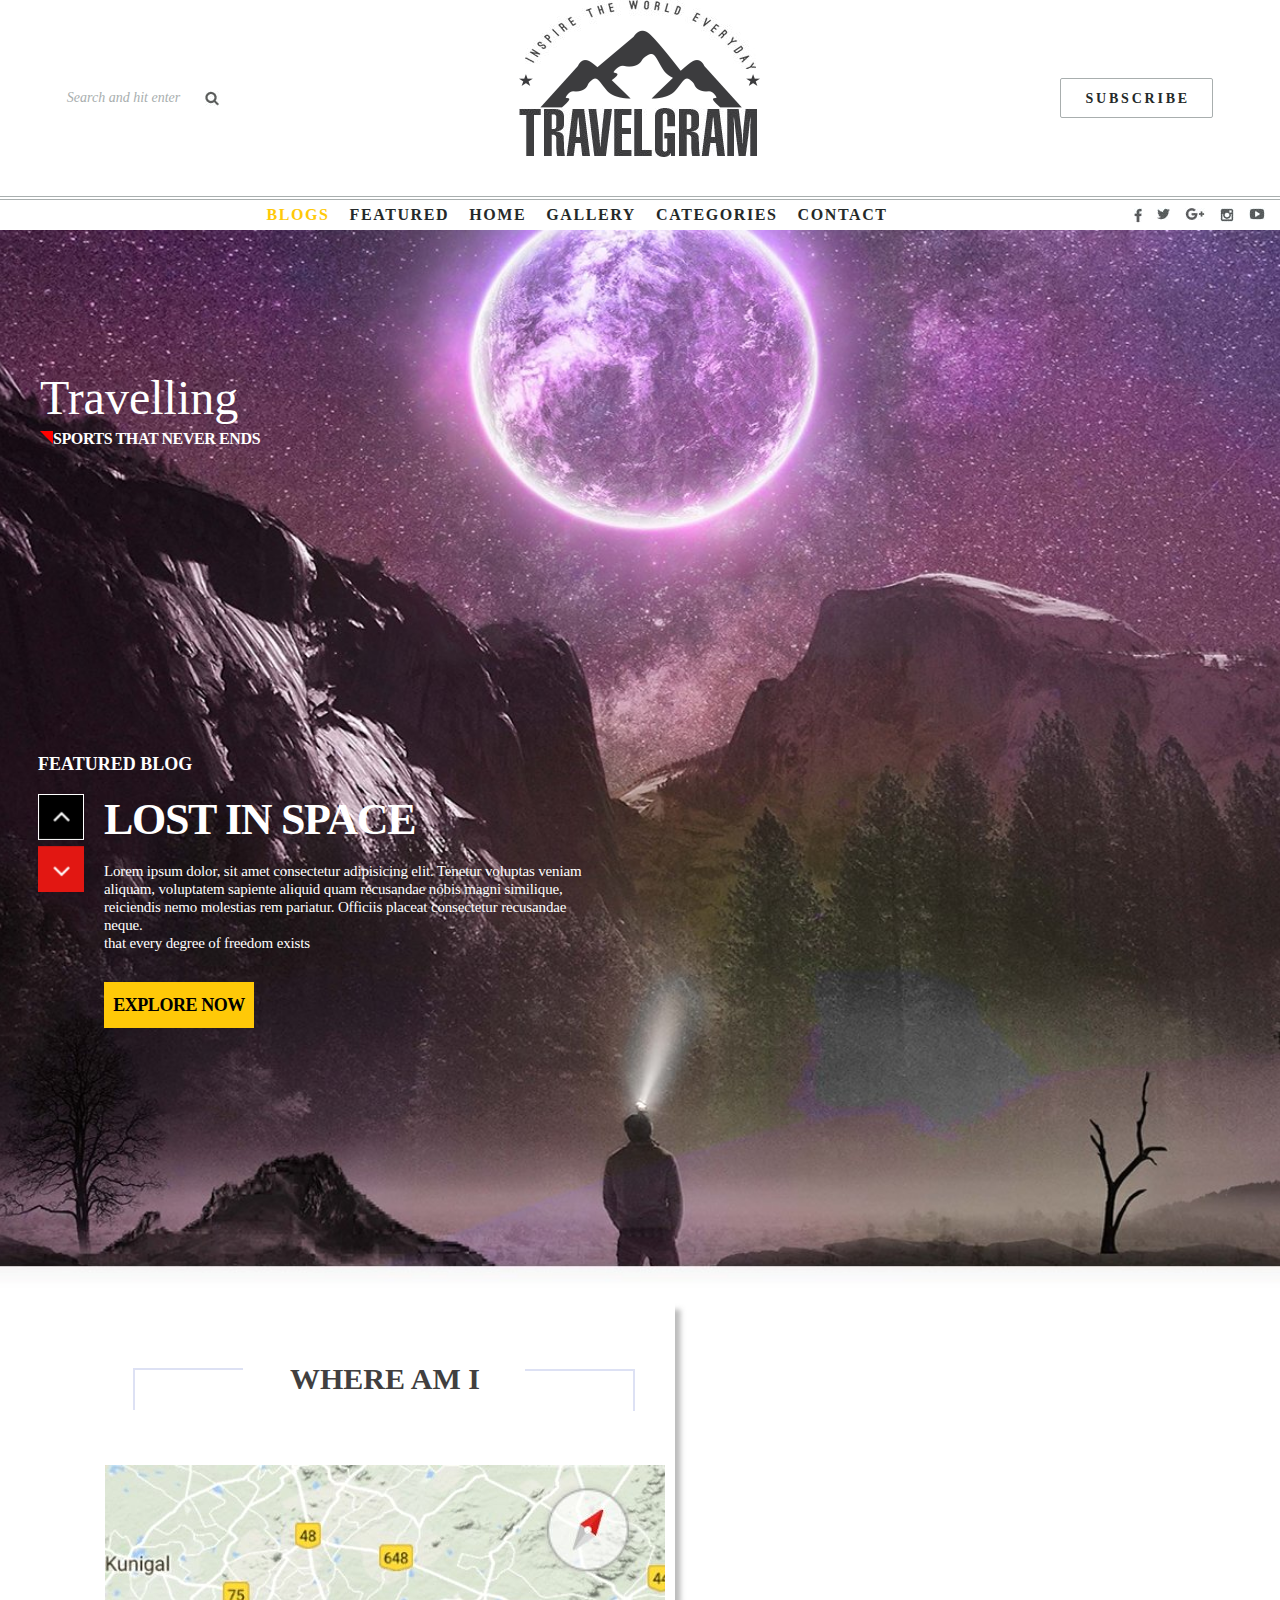
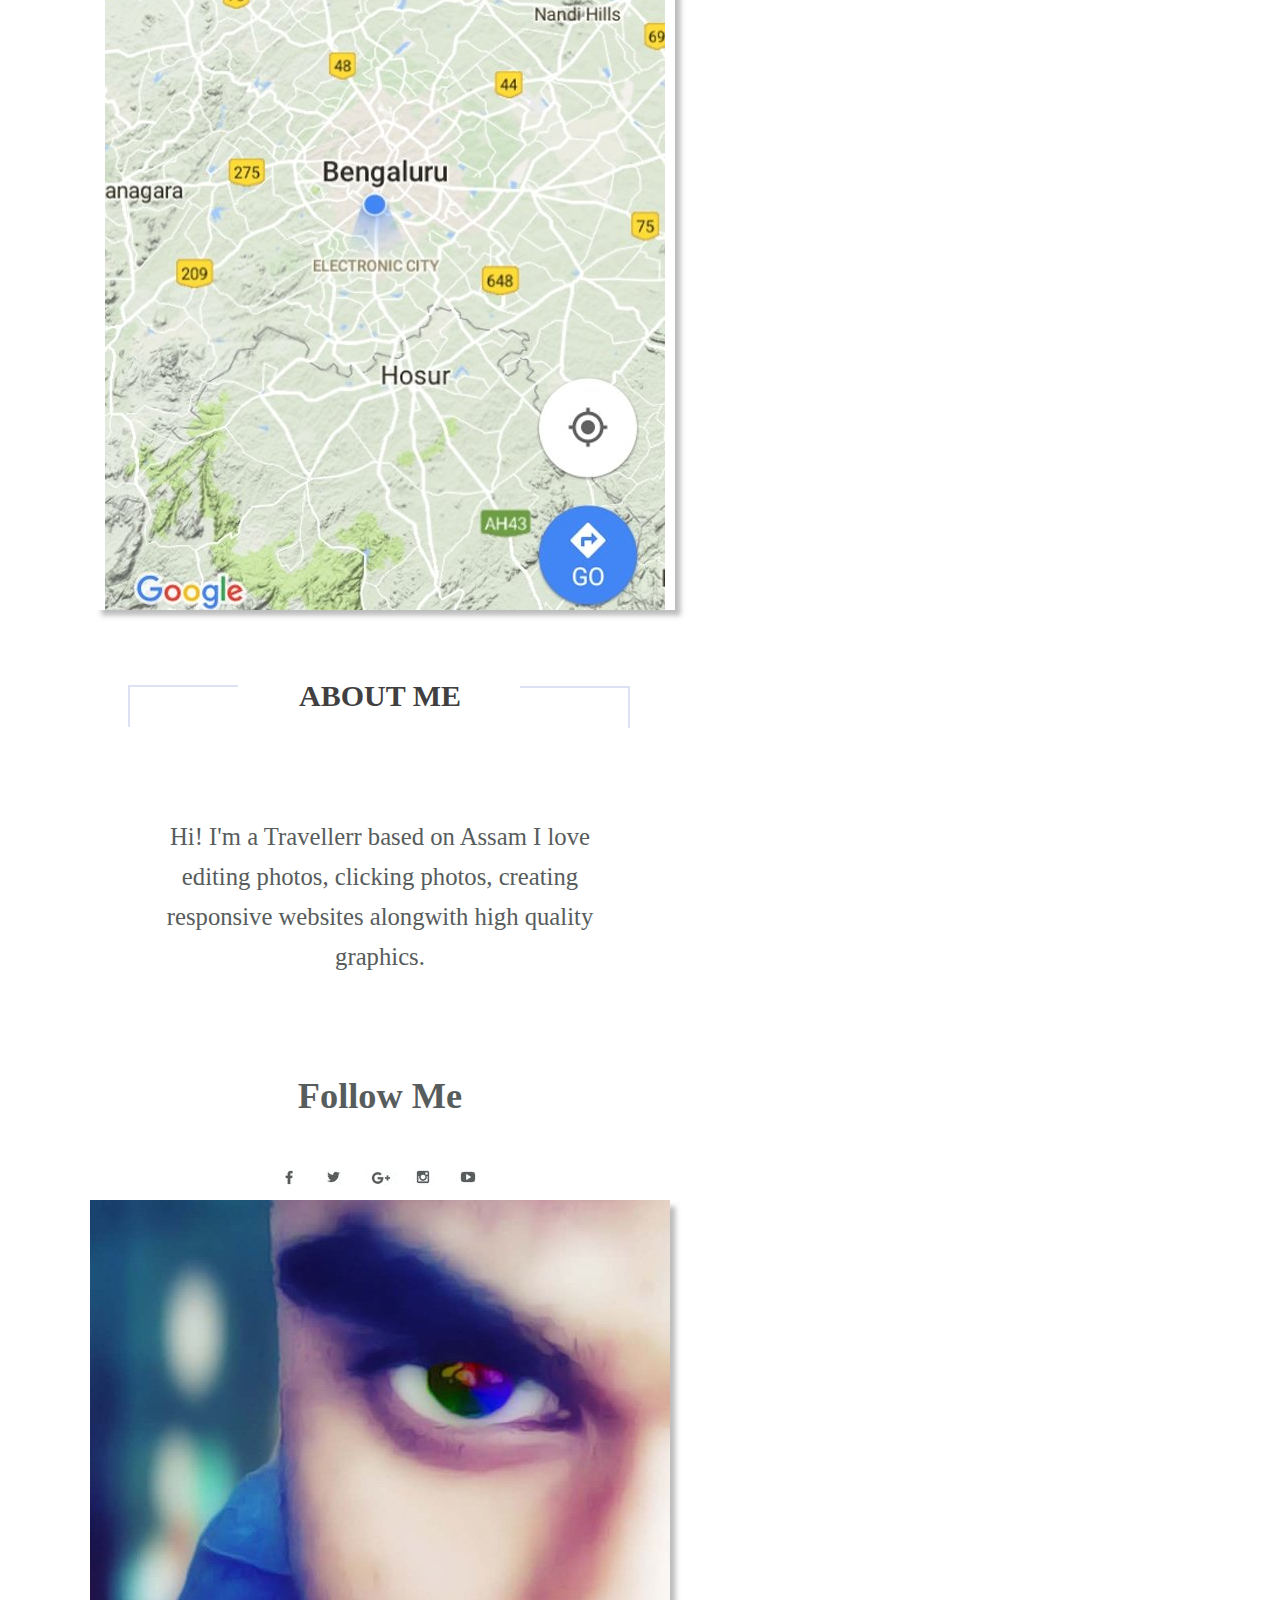
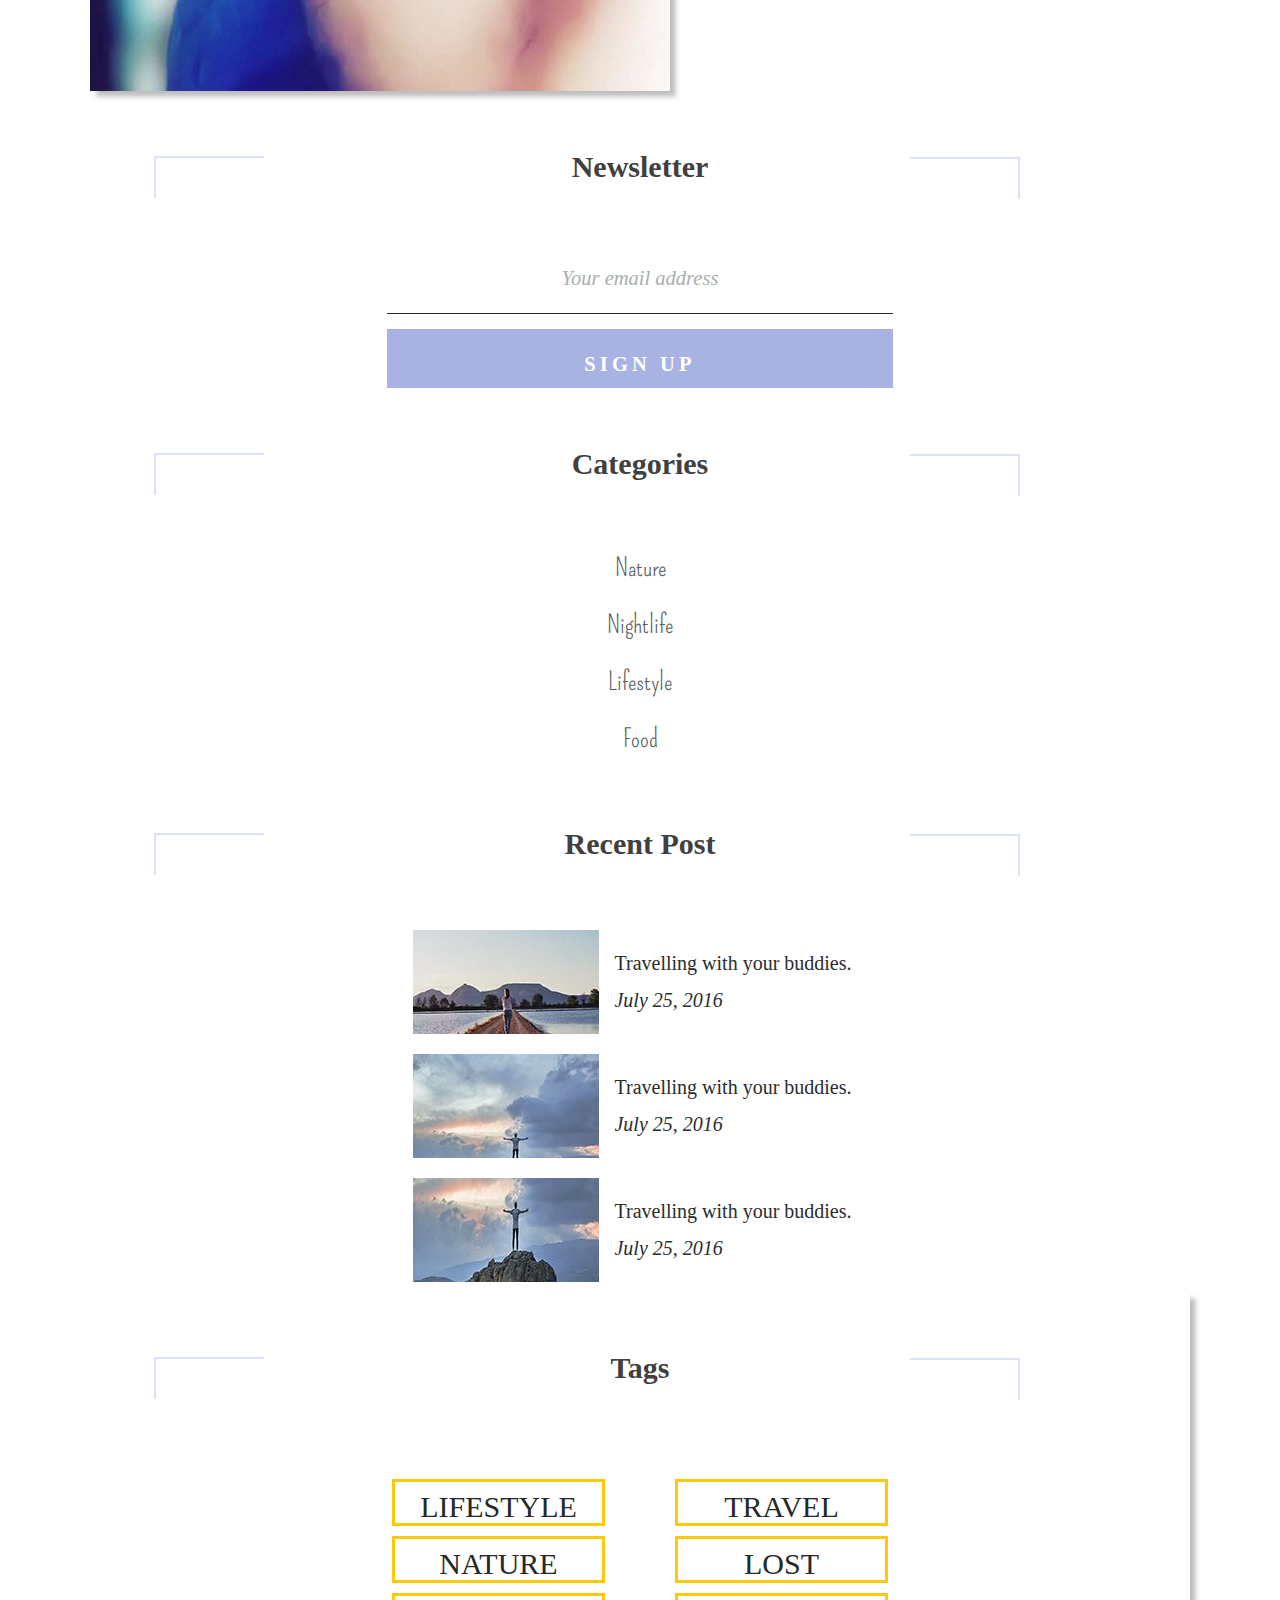
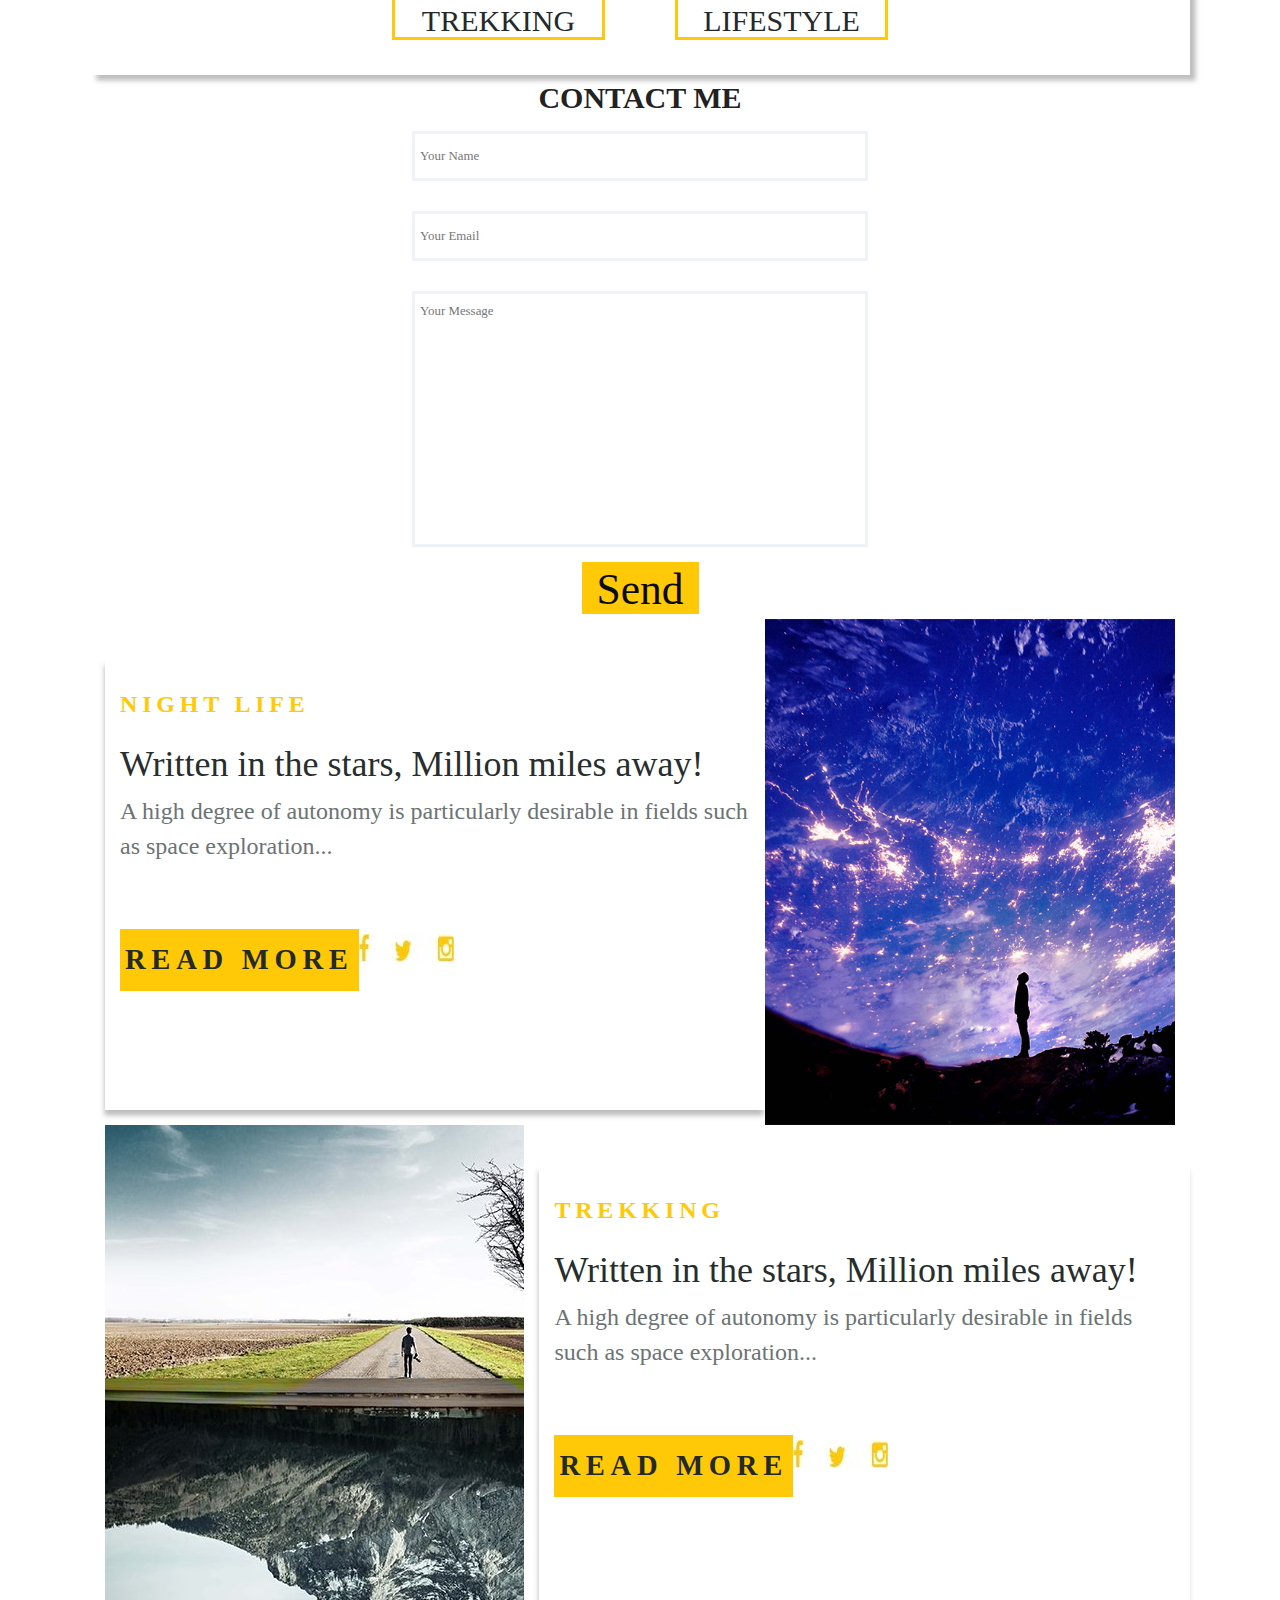
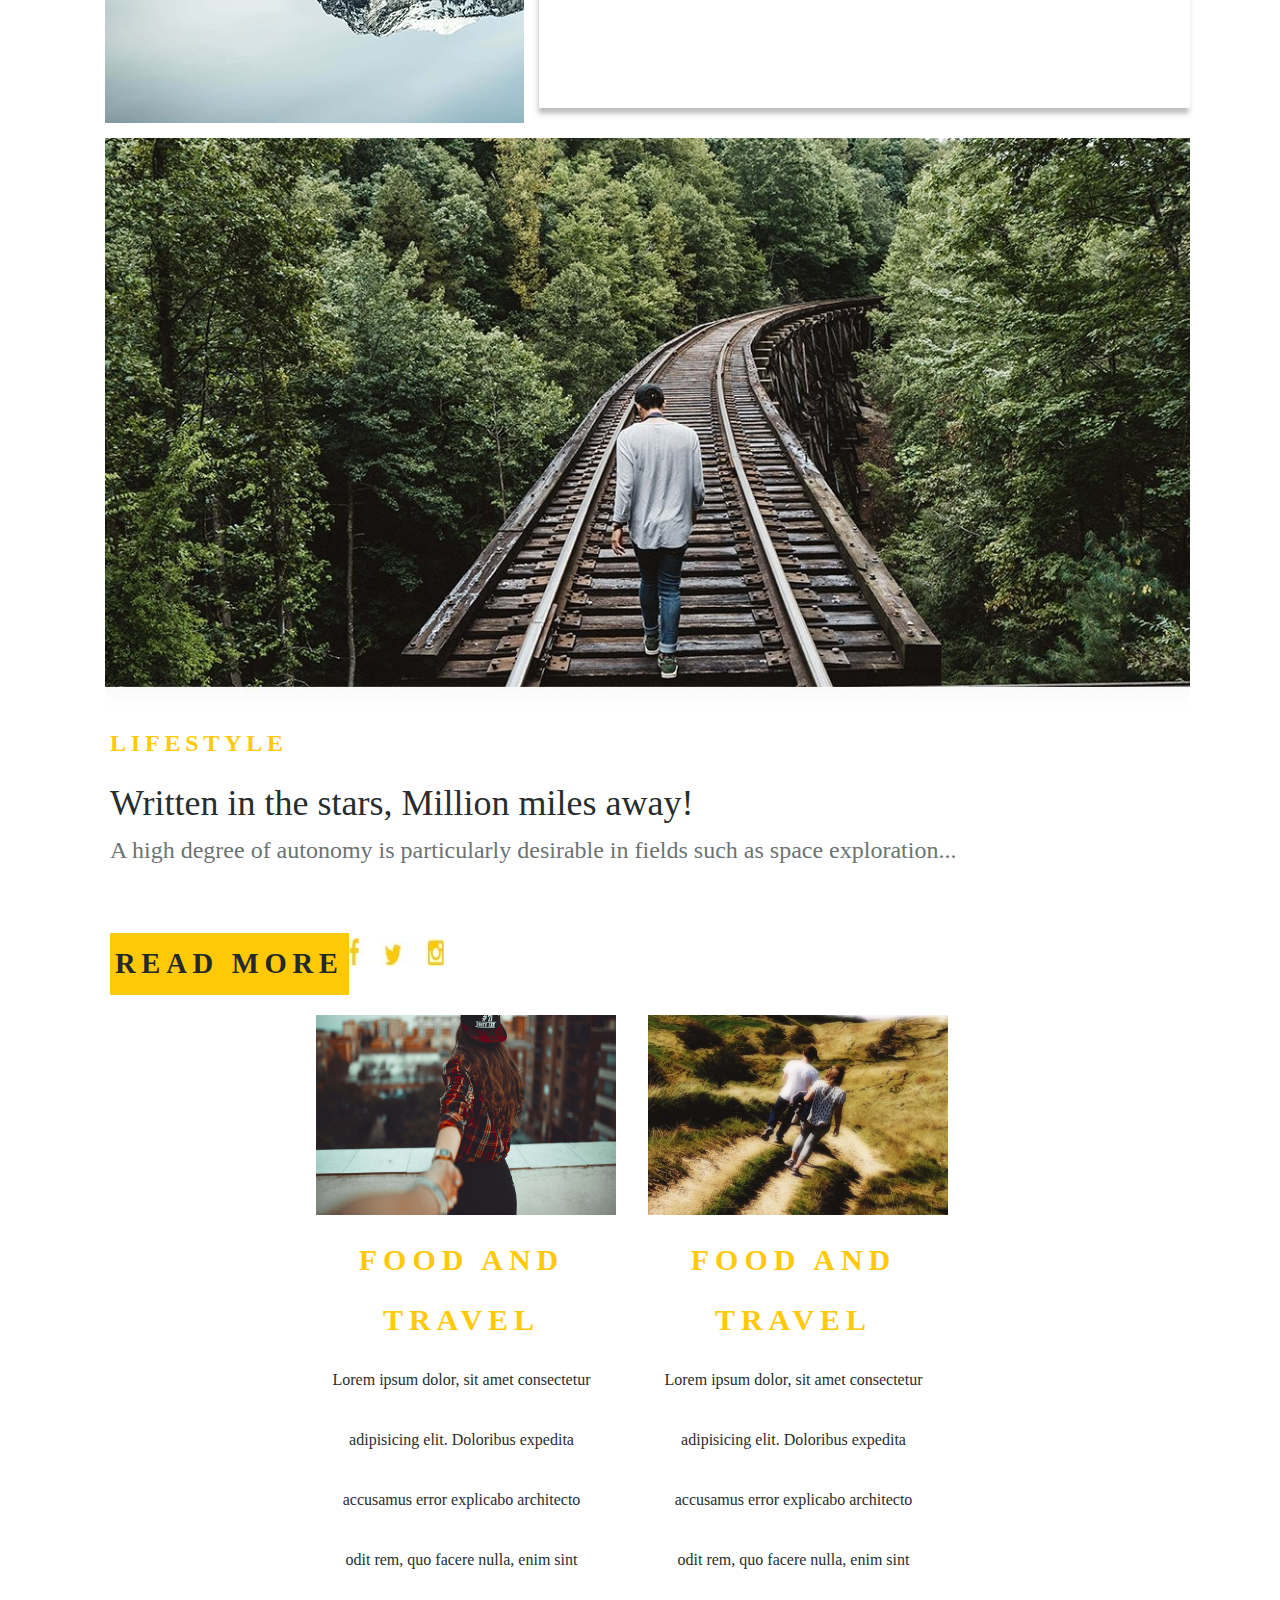
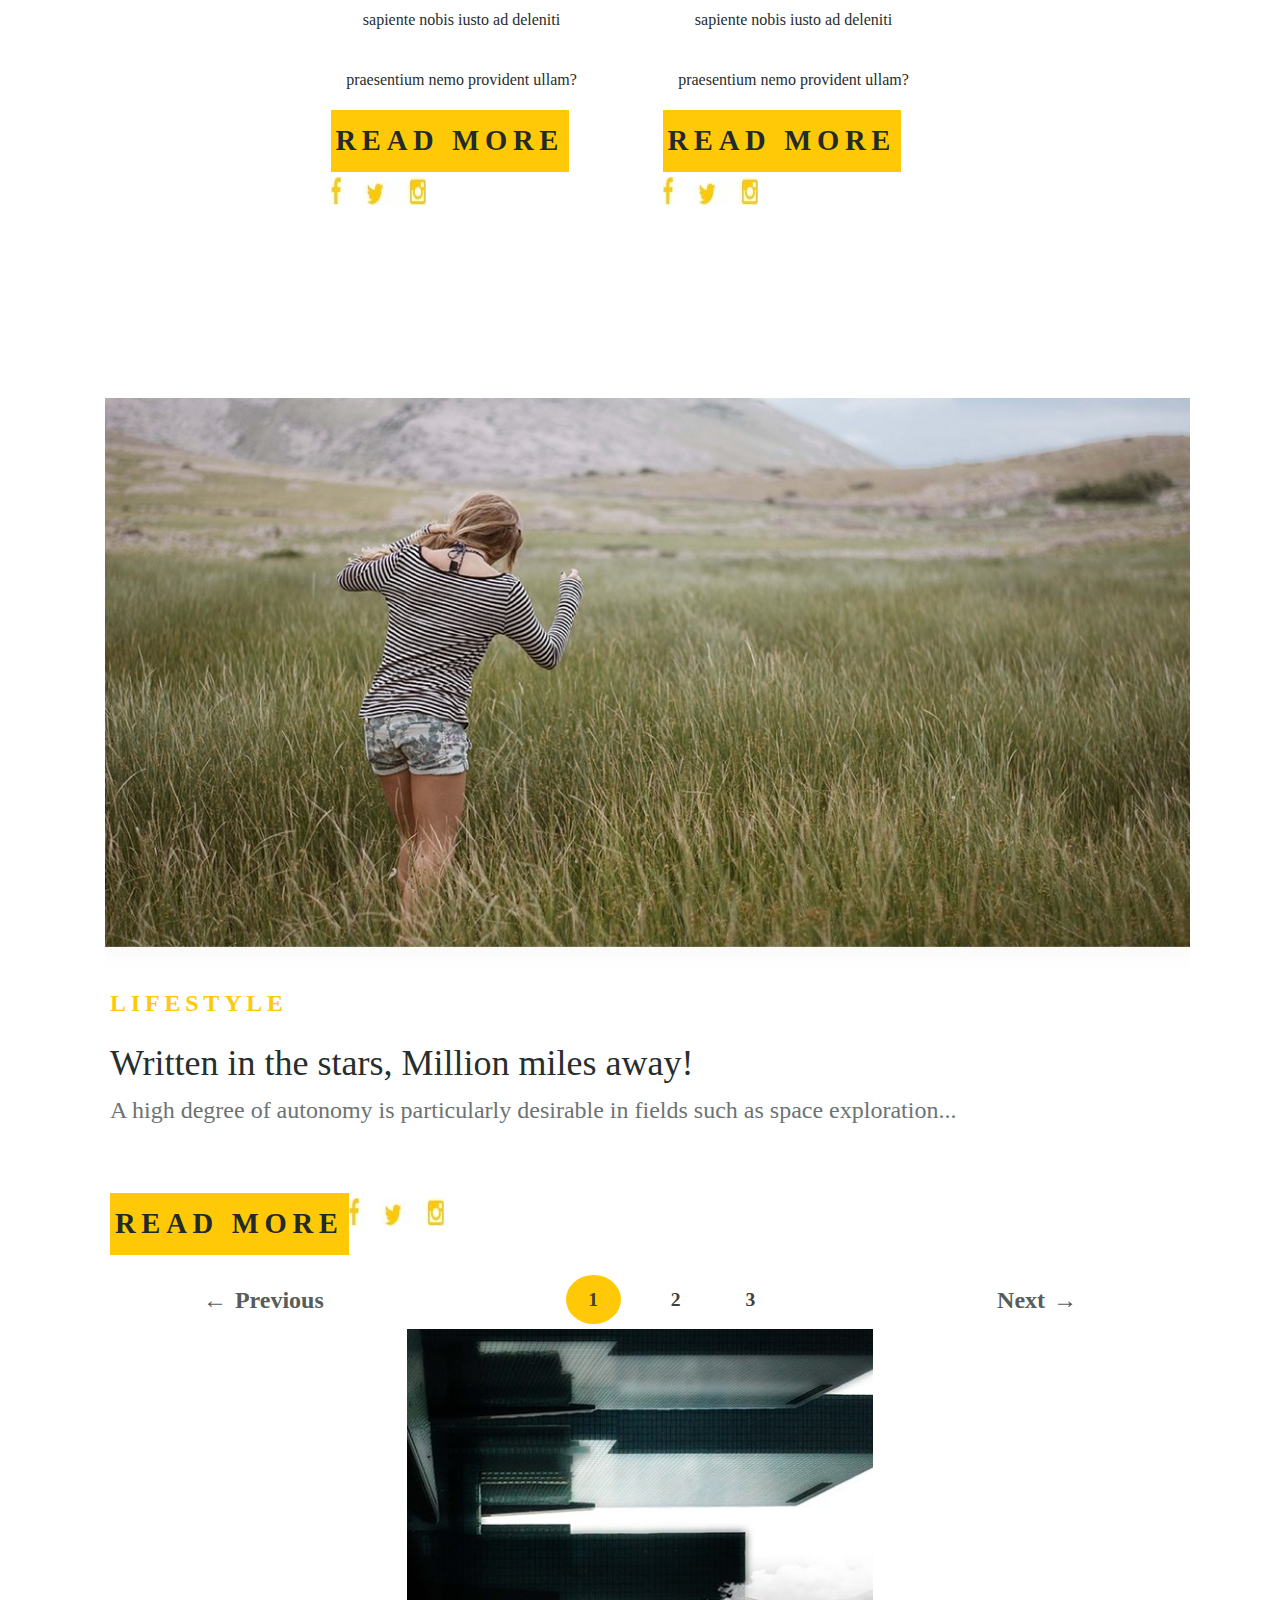
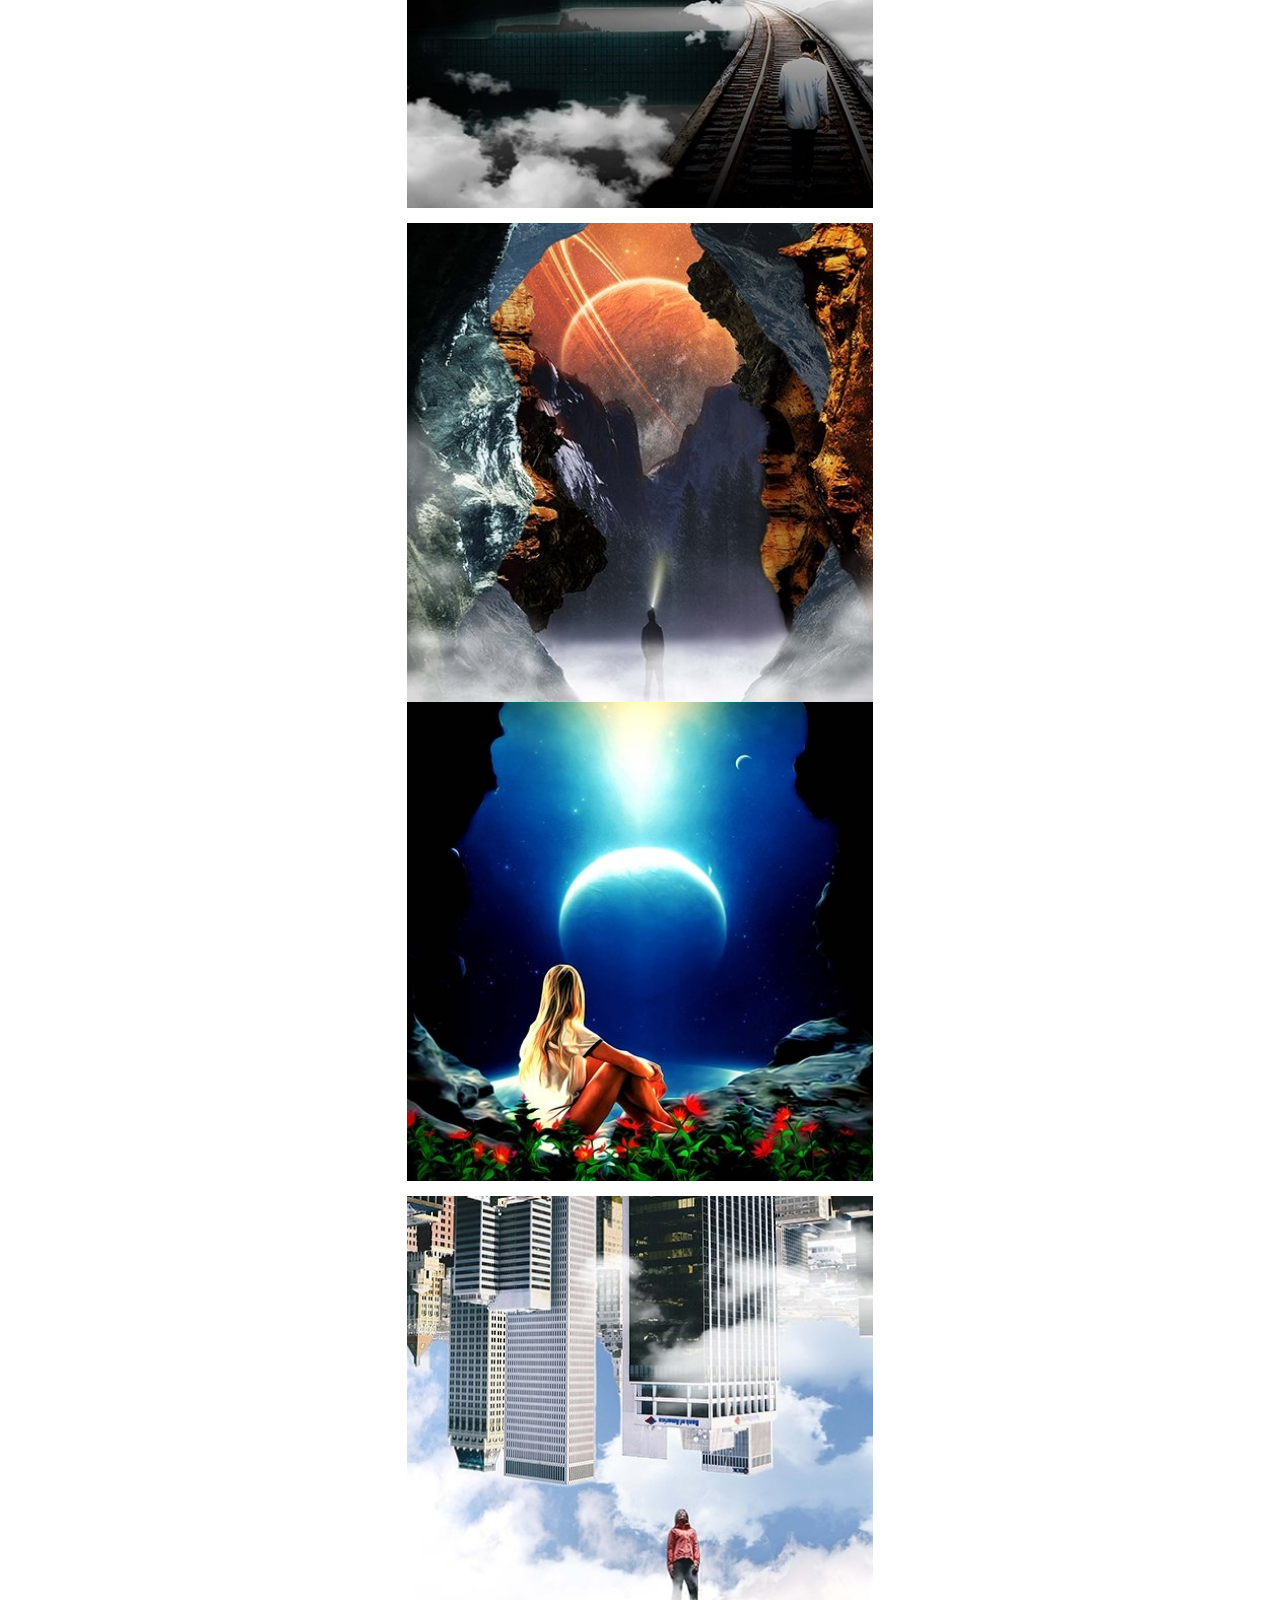
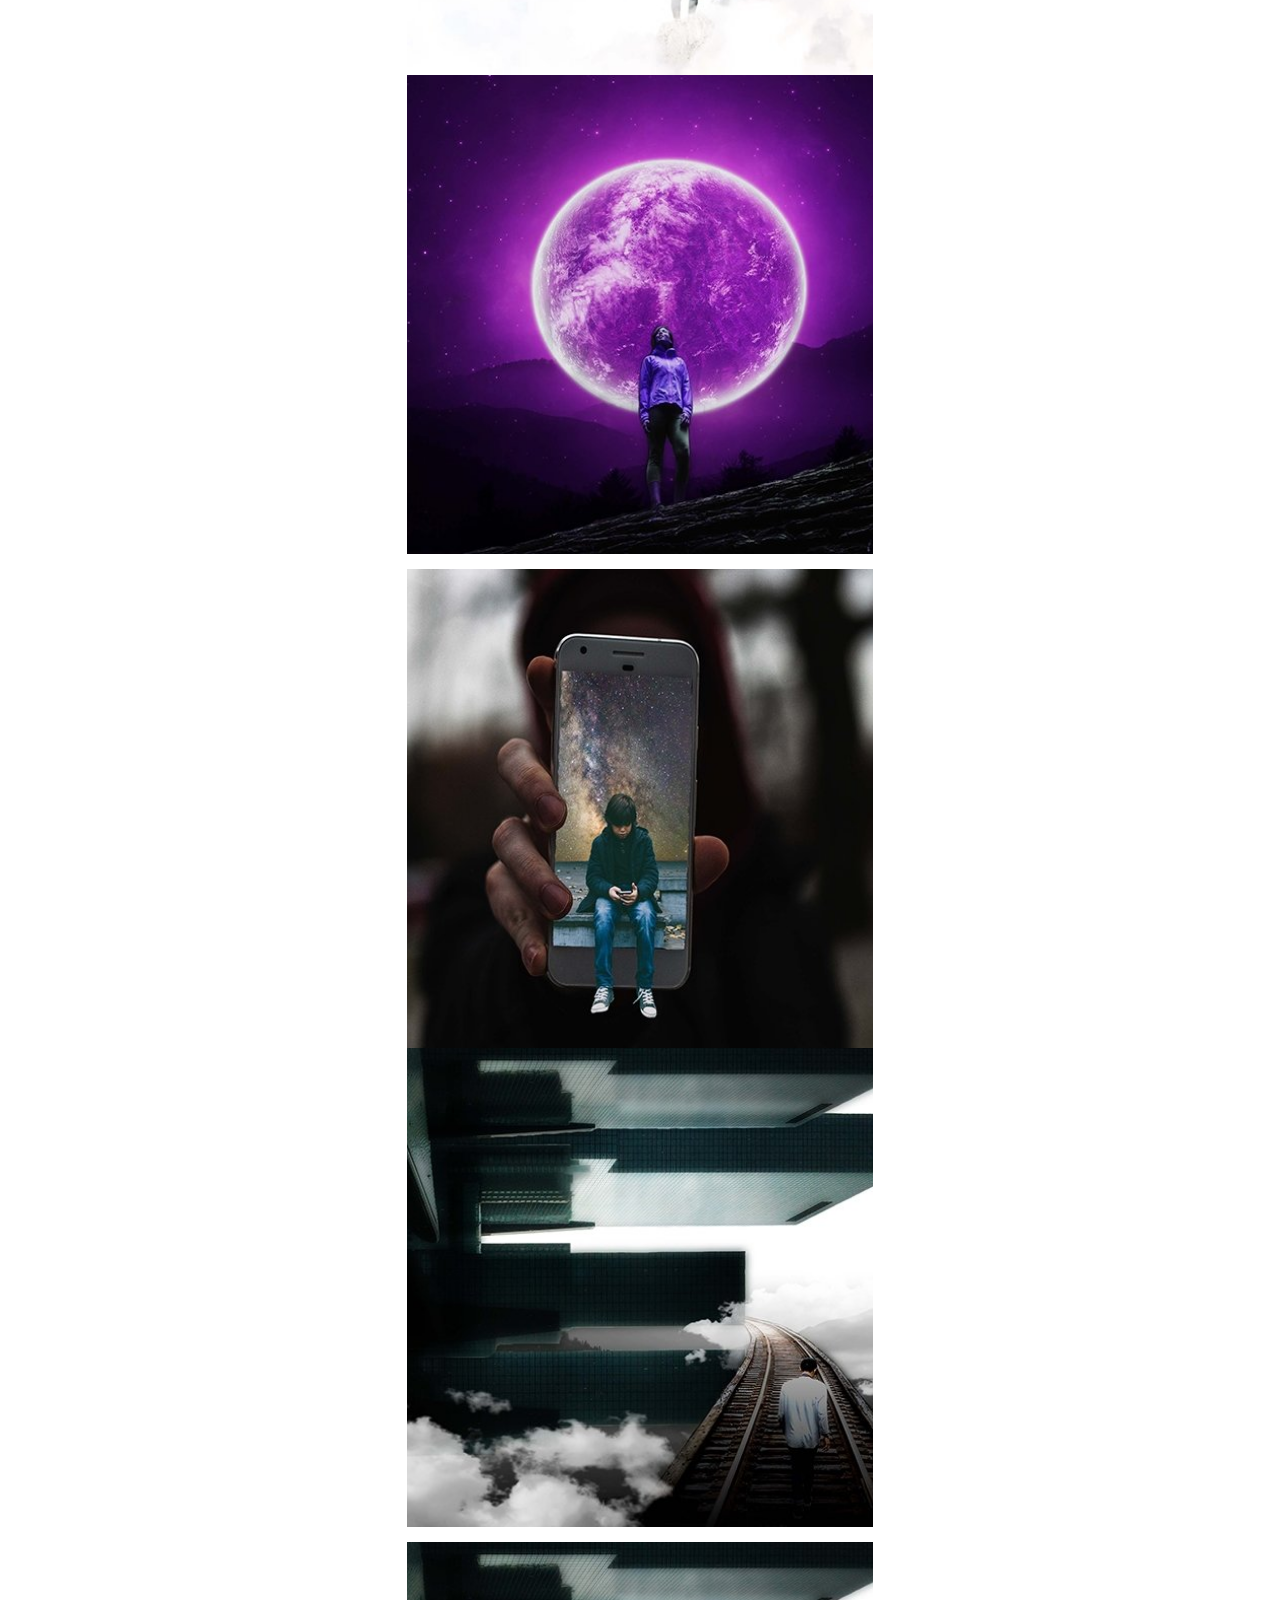
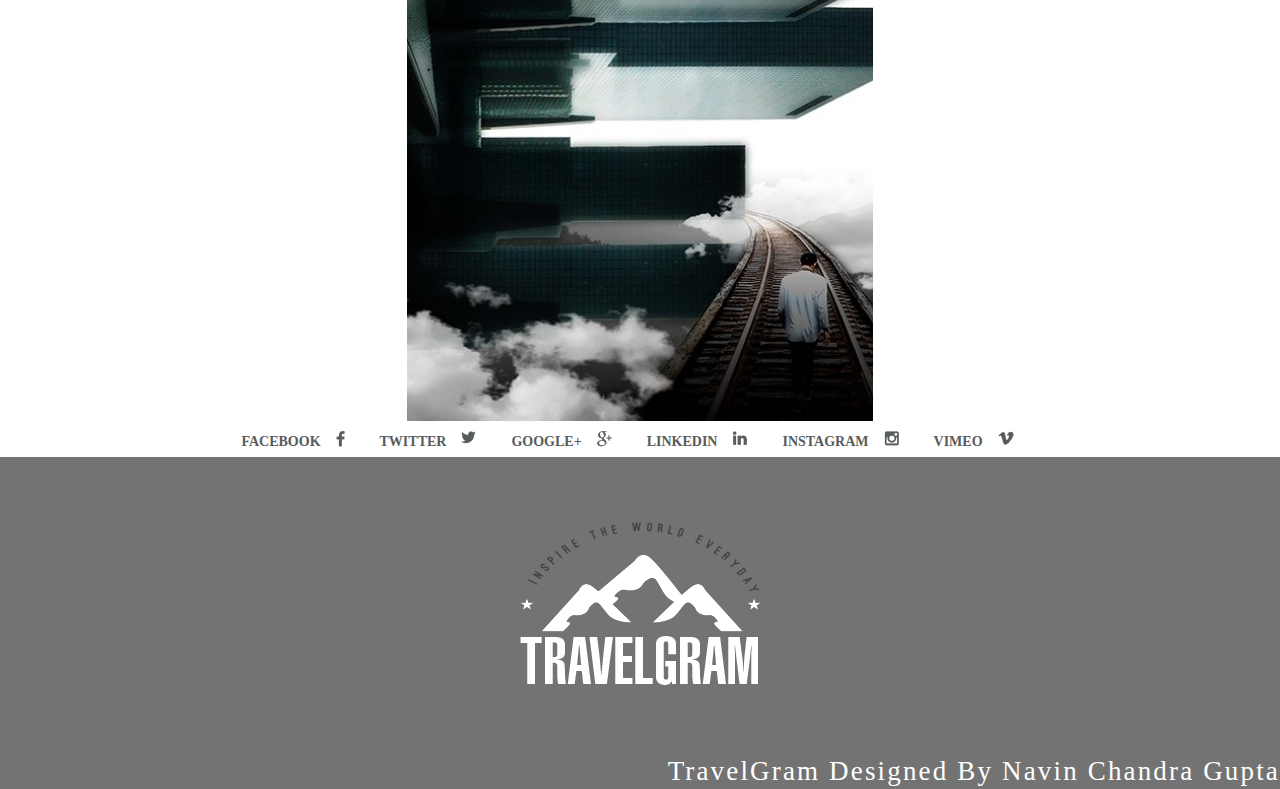
<file: index.html>
<!DOCTYPE html>
<html lang="en">
<head>
	<meta charset="UTF-8">
	<meta name="viewport" content="width=device-width, initial-scale=1.0">
	<title>Document</title>
	<link rel="stylesheet" href="style.css/style.css">
	<link rel="stylesheet" href="style.css/ibg.css">
	<link rel="preconnect" href="https://fonts.gstatic.com">
<link href="https://fonts.googleapis.com/css2?family=Pompiere&display=swap" rel="stylesheet">
<link rel="stylesheet" href="style.css/burger.css">
</head>
<body>
	<div class="wrapper">

<header class="header">
	<section class="full_screen">
		<div class="full_screen_body">
			<div class="line_header">
				<div class="header_search">
					<div class="header_search_text">
						<p class="header_search_p">Search and hit enter </p>
					</div>
					<div class="header_search_img">
						<img src="images/__1839.jpg" alt="">
					</div>
				</div>
				<div class="header_logo">
					<div class="header_logo_text"><img src="images/logo/inspire_the_world_everyday__1893.jpg" alt=""></div>	
					<div class="header_logo_and_text">
						<img src="logo.png" alt="">
						<div class="header_logo_main_text">	<img src="images/logo/the_mountain_1894.jpg" alt=""></div></div>
						<!-- <img src="../images/layers (1).png" alt=""> -->
					</div>
					<div class="header_btn">
						<button class="btn_header"> <span class="btn_header_text">SubScribe</span> 
						</button>
					</div>
				</div>


				<div class="header_body">
					<div class="header_burger">
						<span></span>
					</div>
					<nav class="header_menu">
						<ul class="header_list">
							<li><a href="" class="active header_link ">BLOGS </a></li>
							<li><a href="" class="header_link">featured </a></li>
							<li><a href="" class="header_link">home</a></li>
							<li><a href="" class="header_link">GALLERY</a></li>
							<li><a href="" class="header_link"> categories</a></li>
							<li><a href="" class="header_link">contact</a></li>

						</ul>

					</nav>


					<div class="header_img_networks">
						<div class="header_img_img">	<img src="images/__1827.jpg" alt=""></div>
						<div class="header_img_img"> <img src="images/__1828.jpg" alt=""></div>
						<div class="header_img_img"> <img src="images/__1829.jpg" alt=""></div>
						<div class="header_img_img"> <img src="images/__1830.jpg" alt=""></div>
						<div class="header_img_img"> <img src="images/__1831.jpg" alt=""></div>
						
					</div>		
				</div>


				<div class="header_img ibg">
					<img src="images/rectangle_1_1845.jpg" alt="">

					<div class="header_img_title">
						<h6 class="title_img_header">Travelling</h6>
						<p class="img_header_title_mini">SPORTS THAT NEVER ENDS</p>
					</div>

					<div class="header_featured">
						<h6 class="featured_title">FEATURED BLOG</h6>
					</div>
					<div class="header_lost">
						<div class="header_next_prev ibg">
							<img src="images/layers.png" alt="">
						</div>
						<div class="column">
						<div class="header_lost_title">
							<h2 class="lost_in_space_title">LOST IN SPACE</h2>
							<div class="paragrag"><p class="lost_space_paragraf">Lorem ipsum dolor, sit amet consectetur adipisicing elit. Tenetur voluptas veniam aliquam, voluptatem sapiente aliquid quam recusandae nobis magni similique, reiciendis nemo molestias rem pariatur. Officiis placeat consectetur recusandae neque. <br>
							that every degree of freedom exists</p></div>

							
						</div>
<div class="btn"><button class="lost-btn" >EXPLORE NOW</button></div></div>
					</div>
				</div>
			</div>
		</section> 
	</header>
<main class="main">
	<div class="about">
		<div class="where">
			<div class="where__column">
				<div class="where__column_title">
					<h5 class="where__title_title">WHERE AM I</h5>
				</div>
				<div class="where__column_img ">
					<img src="images/wherei/01.jpg" alt="">
				</div>
			</div>
		</div>
		<div class="about_me">
			<div class="where__column_title">
				<h5 class="where__title_title">ABOUT ME</h5>
			</div>
			<div class="about_me_text">
				<p class="about_me_paragraf">	Hi! I'm a Travellerr based on Assam 
				I love editing photos, clicking photos, creating responsive websites alongwith high quality graphics.</p>
				<h5 class="about_me_paragraf other">Follow Me</h5>
				<div class="networks_img">
					<img src="images/networks.jpg" alt=""></div>
					<div class="about__img">
						<img src="images/wherei/02.jpg" alt=""></div>
					</div>
				</div>
				<div class="newslater">
					<div class="where__column_title">
						<h5 class="where__title_title">Newsletter</h5>
					</div>
					<div class="newslater__input"><input class="newslater_input" type="text" value="Your email address"></div>	
					<div class="newslater__btn">		<button class="news_later_btn">sign up</button></div>
				</div>
				<div class="categoties">
					<div class="where__column_title">
						<h5 class="where__title_title">Categories</h5>
					</div>
					<div class="categories">
						<div class="categories_block">
							<li>Nature</li> 
							<li>Nightlife</li>
							<li>Lifestyle</li>
							<li>Food</li>
						</div>
					</div>
				</div>
				<div class="recent_post">
					<div class="where__column_title">
						<h5 class="where__title_title">Recent Post</h5>
					</div>
					<div class="recent_post_img_text">
						<div class="recent_post_img">	<img src="images/wherei/03.jpg" alt=""></div>
						<div class="recent_post_text">Travelling with your buddies. <br>
						<i>	July 25, 2016</i></div>
					</div>

					<div class="recent_post_img_text">
						<div class="recent_post_img">	<img src="images/wherei/04.jpg" alt=""></div>
						<div class="recent_post_text">Travelling with your buddies. <br>
						<i>	July 25, 2016</i></div>
					</div>

					<div class="recent_post_img_text">
						<div class="recent_post_img">	<img src="images/wherei/05.jpg" alt=""></div>
						<div class="recent_post_text">Travelling with your buddies. <br>
					<i>	July 25, 2016</i></div>
					</div> 
				</div>

				<div class="tags">
					<div class="where__column_title">
						<h5 class="where__title_title">Tags</h5>
					</div>

					<div class="tags_column">
						<div class="tags_column_col">
							<div class="tags_column_cell"> <h6 class="tags_text">LIFESTYLE</h6> </div>
							<div class="tags_column_cell"> <h6 class="tags_text">NATURE</h6></div>
							<div class="tags_column_cell"> <h6 class="tags_text">TREKKING</h6></div></div>
						<div class="tags_column_col">
							<div class="tags_column_cell"><h6 class="tags_text">TRAVEL</h6></div>
								<div class="tags_column_cell"><h6 class="tags_text">LOST</h6></div>
								<div class="tags_column_cell"><h6 class="tags_text">LIFESTYLE</h6></div>
							</div>
				</div>
			</div>

			<div class="contact">
				<div class="where__column_title">
					<h5 class="contact__text">CONTACT ME</h5>
				</div>
				<div class="contact__form">
					<input type="text" class="contact__input" value="Your Name">
					<input type="text" class="contact__input" value="Your Email">
					
				<textarea class="contact__input message" name="Your Message" id="" cols="30" rows="10" value="Your Message" >Your Message</textarea>
				<div class="contact_btn_bl">	<button class="contact_btn">Send</button></div></div>


			</div>

</div>


<div class="night_life_block">
	<div class="nigth_life">
		<div class="night_life__title ">
			<h6 class="hight_life__title_main">NIGHT LIFE </h6>
			<h6 class="hight_life_main_two"> 
				Written in the stars, Million
			miles away!</h6>
			<p class="hight_life_paragraf">A high degree of autonomy is particularly desirable in fields such as space exploration...</p>
			<div class="night_life_btn_img">
				<div>	<button class="night_life_btn" >Read more</button></div>
				<div class="night_life__img"> <img src="images/layers.jpg" alt=""></div></div>
			</div>
			<div class="night_life_img ibg">
				<img src="images/Безимени-1.png" alt="">
			</div>

		</div>


		<div class="nigth_life">
			<div class="treking_img ">
				<img src="images/img_2069.jpg" alt="">
			</div>

			<div class="night_life__title ">
				<h6 class="hight_life__title_main">Trekking
				</h6>
				<h6 class="hight_life_main_two"> 
					Written in the stars, Million
				miles away!</h6>
				<p class="hight_life_paragraf">A high degree of autonomy is particularly desirable in fields such as space exploration...</p>
				<div class="night_life_btn_img">
					<div>	<button class="night_life_btn" >Read more</button></div>
					<div class="night_life__img"> <img src="images/layers.jpg" alt=""></div></div>
				</div>

			</div>


			<!-- ЕСть такой же -->
			<div class="life_style">
				<div class="life_style__img ibg">
					<img src="images/img_2105.jpg" alt="">
				</div>
				<div class="life_style__text">

					<h6 class="hight_life__title_main">lifestyle </h6>
					<h6 class="hight_life_main_two"> 
						Written in the stars, Million
					miles away!</h6>
					<p class="hight_life_paragraf">A high degree of autonomy is particularly desirable in fields such as space exploration...</p>
					<div class="night_life_btn_img">
						<div>	<button class="night_life_btn" >Read more</button></div>
						<div class="night_life__img "> <img src="images/layers.jpg" alt=""></div></div>

					</div>
				</div>

				<div class="food_and_travel">
					<div class="food_and_travel_block">
						<div class="food_and_travel_col">
							<div class="food_and_travel_col__img ibg">
								<img src="images/Безимени-3.png" alt="">
							</div>
							<div class="food_and_travel_col_text">
								<h6 class="food_and_travel_title">FOOD and TRAVEL </h6>
								<p class="food_and_travel_paragraf">
									Lorem ipsum dolor, sit amet consectetur adipisicing elit. Doloribus expedita accusamus error explicabo architecto odit rem, quo facere nulla, enim sint sapiente nobis iusto ad deleniti praesentium nemo provident ullam?
								</p><div class="food_life_btn_img">
									<div>	<button class="night_life_btn" >Read more</button></div>
									<div class="night_life__img "> <img src="images/layers.jpg" alt=""></div></div>
								</div>

							</div>
							<div class="food_and_travel_col">
								<div class="food_and_travel_col__img ibg">
									<img src="images/img_2187.jpg" alt="">
								</div>
								<div class="food_and_travel_col_text">
									<h6 class="food_and_travel_title">FOOD and TRAVEL </h6>
									<p class="food_and_travel_paragraf">
										Lorem ipsum dolor, sit amet consectetur adipisicing elit. Doloribus expedita accusamus error explicabo architecto odit rem, quo facere nulla, enim sint sapiente nobis iusto ad deleniti praesentium nemo provident ullam?
									</p><div class="food_life_btn_img">
										<div>	<button class="night_life_btn" >Read more</button></div>
										<div class="night_life__img "> <img src="images/layers.jpg" alt=""></div></div>
									</div>

								</div>
							</div>
						</div>
<div class="life_style style">
				<div class="life_style__img ibg">
					<img src="images/img_2163.jpg" alt="">
				</div>
				<div class="life_style__text">

					<h6 class="hight_life__title_main">lifestyle </h6>
					<h6 class="hight_life_main_two"> 
						Written in the stars, Million
					miles away!</h6>
					<p class="hight_life_paragraf">A high degree of autonomy is particularly desirable in fields such as space exploration...</p>
					<div class="night_life_btn_img">
						<div>	<button class="night_life_btn" >Read more</button></div>
						<div class="night_life__img "> <img src="images/layers.jpg" alt=""></div></div>

					</div>
				</div> 

				<div class="prev_next">
					<div class="prev">
						<span class="prev">Previous</span>

					</div>

					<div class="number">
						<div class="number_1 active_2">1</div>
						<div class="number_1 noactive">2</div>
						<div class="number_1  ">3</div>
					</div>
					<div class="next">
						<span class="next_next">Next</span>
					</div>
				</div>


					</div>






</main><section class="grid_img">
	<div class="grid_img_bg">
		<div class="grid_img_bg__col ">
			<div class="grid_img_bg__col__1  ibg"> <img src="images/grid/1.jpg" alt=""></div>
			<div class="grid_img_bg__col__2  ibg"> <img src="images/grid/2.jpg" alt=""></div>
		</div>

		<div class="grid_img_bg__col ">
			<div class="grid_img_bg__col__1 ibg"> <img src="images/grid/3.jpg" alt=""></div>
			<div class="grid_img_bg__col__2  ibg "> <img src="images/grid/4.jpg" alt=""></div>
		</div>

		<div class="grid_img_bg__col ">
			<div class="grid_img_bg__col__1  ibg"> <img src="images/grid/5.jpg" alt=""></div>
			<div class="grid_img_bg__col__2  ibg"> <img src="images/grid/6.jpg" alt=""></div>
		</div>

		<div class="grid_img_bg__col ">
			<div class="grid_img_bg__col__1  ibg"> <img src="images/grid/1.jpg" alt=""></div>
			<div class="grid_img_bg__col__2  ibg"> <img src="images/grid/1.jpg" alt=""></div>
		</div> 
	</div>
</section>
		<div class="netwoks_line">
			<div class="networks_line__col">
				<div class="netwoks_line__col_1">
				 <div class="net_title">FACEBOOK</div> 
				 <div> <img src="images/networks/1.png" alt=""></div>
				</div>
				<div class="netwoks_line__col_1">
				 <div class="net_title">Twitter</div> 
				 <div> <img src="images/networks/6.png" alt=""></div>
				</div>
				<div class="netwoks_line__col_1">
				 <div class="net_title">GOOGLE+</div> 
				 <div> <img src="images/networks/2.png" alt=""></div>
				</div>
				<div class="netwoks_line__col_1">
				 <div class="net_title">linkedin</div> 
				 <div> <img src="images/networks/3.png" alt=""></div>
				</div>
				<div class="netwoks_line__col_1">
				 <div class="net_title">Instagram</div> 
				 <div> <img src="images/networks/4.png" alt=""></div>
				</div>
				<div class="netwoks_line__col_1">
				 <div class="net_title">VIMEO</div> 
				 <div> <img src="images/networks/5.png" alt=""></div>
				</div>
			</div>
		</div>
		
		<footer>
			<div class="footer_travel_grame">
				<div class="footer_img">	<img src="images/networks/layers (2).png" alt=""></div>

				<div class="footer_text">
					 <h6 class="footer_text_text"> TravelGram  Designed By Navin Chandra Gupta</h6>
				</div>
			</div>
		</footer>

		</div>

	<script src=" https://code.jquery.com/jquery-3.5.1.min.js"></script>
	<script src="1.js"></script>
	<script src="2.js"></script>
</body>
</html>
</file>
<file: style.css/style.css>
/*Обнуление*/
*{padding:0;margin:0;border:0;}
*,*:before,*:after{-moz-box-sizing:border-box;-webkit-box-sizing:border-box;box-sizing:border-box;}
:focus,:active{outline:none;}
a:focus,a:active{outline:none;}
nav,footer,header,aside{display:block;}
html,body{height:100%;width:100%;font-size:100%;line-height:1;font-size:14px;-ms-text-size-adjust:100%;-moz-text-size-adjust:100%;-webkit-text-size-adjust:100%;}
input,button,textarea{font-family:inherit;}
input::-ms-clear{display:none;}
button{cursor:pointer;}
button::-moz-focus-inner{padding:0;border:0;}
a,a:visited{text-decoration:none;}
a:hover{text-decoration:none;}
ul li{list-style:none;}
img{vertical-align:top;}
h1,h2,h3,h4,h5,h6{font-size:inherit;font-weight:inherit;}
/*--------------------*/
/**{
	outline: 1px solid red;
	}*/
	.wrapper{
		min-height: 100vh;
		display: flex;
		flex-direction: column;


	}
	.full_screen {
		min-height: 100vh;
		display: flex;

	}
	.full_screen_body {
		flex: 1 1 auto;

	}

	.header {
	}
	.line_header {

		display: flex;
		justify-content:center;
		border-bottom: 1px solid  #a8aeae;
	}
	.header_search {
		display: flex;
		padding-right:300px;
		align-self: center;

	}
	.header_search_text {
		padding-right: 25px;
	}
	.header_search_p{
		font-size: 14px;
		font-weight: 300;
		font-style: italic;
		color: #a8aeae;
	}
	.header_search_img {

	}
	.header_logo {

	}

	.header_logo_text {
		position: relative;
		left: 6px;
	}
	.header_logo_main_text {


	}
	.header_logo_and_text{
		position: relative;
		top:-39px;
	}
	.header_btn {align-self: center;


		padding-left: 300px;
		flex-shrink: 0;
		flex-grow: 0;
	}
	.btn_header {
		width: 153px;
		height: 40px;
		background-color: transparent;
		border: 1px solid #a8aeae;
		border-radius: 2px;
	}

	.btn_header:hover{
		background-color: #b170aa;
		border-radius: 40px;
	}
	.btn_header_text{
		display: inline-flex;
		justify-content: center;
		align-items: center;
		width: 153px;
		height: 40px;
		font-family: Dosis;
		font-size: 14px;
		line-height: 48px;
		font-weight: 600;
		text-transform: uppercase;
		letter-spacing: 0.2em;
		color: #242929;
	}
	.header_body {
		margin-top: 2px;
		border-top:  1px solid  #a8aeae;
		display: flex;
		justify-content: center;
	}

	.header_menu {
		flex-basis: 1200px;
	}
	.header_list {
		display: flex;
		justify-content: center;

	}
	.header_list li{
		margin:0 0 0 20px;
	}


	.header_link{
		font-family: MyriadPro;
		font-size: 16px;
		line-height: 30px;
		font-weight: 600;
		text-transform: uppercase;
		letter-spacing: 0.1em;
		color: #242929;
	}
	.active {
		color: #ffc908;
	} 
	.header_img_networks{
		display: flex;
		align-self: center;

	}
	.header_img_img{
		margin-right: 15px;
	}

	.header_img{
		min-height: 100%;
		flex: 1 0 100%;
	}

	.header_img_title {
		padding-top:150px;
		padding-left: 40px;
	}
	.title_img_header {
		font-family: BankGothicBT;
		font-size: 48px;
		line-height: 36px;
		font-weight: 300;
		color: #ffffff;
		padding-bottom: 15px;
	}
	.img_header_title_mini {
		font-family: MyriadPro;
		font-size: 16px;
		line-height: 15px;
		font-weight: 700;
		letter-spacing: -0.025em;
		color: #ffffff;
		position: relative;
		left:13px;float: left;
	}
	.img_header_title_mini:before{
		content: '';
		position: absolute;
		left: -13px;
		width: 0;
		height: 0;
		border-top: 13px solid red; 
		border-left:13px solid transparent;
	}

	.header_featured {
		margin-top: 324px;
		margin-left:  38px;
		margin-bottom: 20px;
	}
	.featured_title {
		font-family: MyriadPro;
		font-size: 18px;
		line-height: 19px;
		font-weight: 600;
		color: #ffffff;
	}
	.header_lost {
		margin-left:  38px;
		display: flex;

	}
	.header_next_prev {
		height: 98px;
		width: 46px;
	}
	.header_lost_title {
		margin-left: 20px;
	}
	.lost_in_space_title {font-family: ZurichBTExtended;
		font-size: 44px;
		line-height: 52px;
		font-weight: 900;
		letter-spacing: -0.03em;
		color: #ffffff;
		padding-bottom: 16px;
	}
	.lost_space_paragraf {
		font-family: MyriadPro;
		font-size: 15px;
		line-height: 18px;
		font-weight: 400;
		letter-spacing: -0.01em;
		color: #ffffff;

	}
	.paragrag{
		/*height: 56px;*/
		max-width: 480px;
	}
	.column{
		display: flex;
		flex-direction: column;
	}
	.lost-btn {
		width: 150px;
		height: 46px;
		background-color: #ffc908;
		font-family: MyriadPro;
		font-size: 18px;
		line-height: 18px;
		font-weight: 700;
		letter-spacing: -0.025em;
		color: #000000;
		margin: 30px 0;
	}
	.btn{
		margin-left: 20px;
	}



	/*main*/
	.main {
		margin: 250px auto 0;
		display: flex;
	}
	.about {
	}
	.where {
	}
	.where__column {max-width: 580px;
		margin: 5px;

		box-shadow: 0.4em 0.4em 5px rgba(122,122,122,0.5);
	}	
	.where__column_title {

	}
	.where__title_title {
		font-family: MyriadPro;
		font-size: 30px;
		line-height: 48px;
		font-weight: 700;
		color: #413f3f;
		text-align: center;
		padding: 10px;
	}

	.where__title_title:before{
		content: '';
		display: block;
		width:110px ;
		height:42px ;
		background-color:  transparent;
		border-top: 2px solid #dde1f4 ;
		border-left:  2px solid #dde1f4 ;
		position: relative;
		left:5% ;
		top: 55px;

	}
	.where__title_title:after{
		content: '';
		display: block;
		width:110px ;
		height:42px ;
		background-color:  transparent;
		border-top: 2px solid #dde1f4 ;
		border-right:  2px solid #dde1f4 ;
		position: relative;
		left:75%;
		top: -34px;
	}
	.where__column_img {
		height: 745px;
		width: 560px;
		overflow: hidden;
		margin:  10px;

	}
	.about_me{
		max-width: 580px;
	}
.about_me_text {
}
.about_me_paragraf {
	font-family: MyriadPro;
font-size: 24.7px;
line-height: 40px;
font-weight: 400;
color: #575c5c;
text-align: center;
padding: 45px;
}
.other{
	font-family: NEOTERIC;
font-size: 36.3px;
line-height: 58px;
font-weight: 700;
color: #575c5c;
}
.networks_img{
	text-align: center;
	margin: 0;
}
.about__img{
	margin-top: 15px;
	max-width: 580px;
	overflow: hidden;
	box-shadow: 0.4em 0.4em 5px rgba(122,122,122,0.5);
}
.newslater__input{
text-align: center;

}
.newslater_input{
min-width: 506px;
	border-bottom:  1px solid #242929;
	font-family: Merriweather;
font-size: 20.5px;
line-height: 70px;
font-weight: 300;
font-style: italic;
color: #a8aeae;
text-align: center;
}
.newslater__btn{
	text-align: center;
padding-top: 15px;
}
.news_later_btn{
	font-family: Dosis;width:506px;

height: 59px;
font-size: 20.5px;
line-height: 70px;
font-weight: 600;
text-transform: uppercase;
letter-spacing: 0.2em;
background-color: #a9b3e3;
color: #ffffff;
}

.categories {

}
.categories_block {
text-align: center;
}
.categories_block li{
	list-style: none;font-family: 'Pompiere';;
font-size: 25px;
line-height: 57px;
font-weight: 400;
color: #575c5c;
}

.recent_post_img_text {
	display: flex;
	justify-content: center;
	padding: 10px;
}
.recent_post_img {
}
.recent_post_text {
	font-family: OpenSans;
font-size: 20px;
line-height: 37px;
font-weight: 400;
color: #282d2d;
padding: 15px;
}
.tags{
	box-shadow: 0.4em 0.4em 5px rgba(122,122,122,0.5);
}
.tags_column {
	display: flex;
	justify-content: center;

}
.tags_column_col {padding: 25px;
}
.tags_column_cell {
	width: 213px;
height: 47px;
border: 3px solid #ffc908;
text-align: center;
padding: 10px;
margin: 10px;
}
.tags_text{
	font-family: MyriadPro;
font-size:30px;

font-weight: 400;
color: #242929;
}
.contact{
	margin:  5px;
}
.contact__text{
	text-align: center;
	font-family: OpenSans;
font-size: 30px;
line-height: 36px;
font-weight: 700;
color: #222222;
}
.contact__form {
display: flex;
flex-direction: column;
}
.contact__input {
	border: 3px solid #eff3f7;
	display: block;

  align-self: center;

	min-width: 456px;
	margin: 15px;
	min-height: 50px;
	font-family: OpenSans;
font-size: 12.9px;
line-height: 24px;
font-weight: 400;
color: #777777;
text-align: left;
padding: 5px; 
}
.message{
	resize: none;
}
.contact_btn_bl{
	align-self:  center;
}
.contact_btn{
	width: 117px;
height: 52px;
background-color: #ffc908;
font-family: OpenSans;
font-size: 43.5px;
line-height: 54px;
font-weight: 400;
color: #0a0a0a;

}
.contact_btn:hover{
  background:#a9b3e3;
  color: #fff;
}

.night_life_block {
}
.nigth_life {
	display: flex;
	max-width: 1270px;
}
.night_life__title {
margin-top: 40px;
margin-left: 15px;
margin-bottom: 15px;
padding: 15px;
box-shadow: -0.1em 0.4em   5px rgba(122,122,122,0.5);
}
.hight_life__title_main {font-family: NirmalaUI;
font-size: 24px;
line-height: 60px;
font-weight: 700;
text-transform: uppercase;
letter-spacing: 0.2em;
color: #ffc908;

}
.hight_life_main_two {
	font-family: OpenSans;
font-size: 36px;
line-height: 60px;
font-weight: 400;
text-transform: none;
letter-spacing: normal;
color: #282d2d;
}
.hight_life_paragraf {
	font-family: MyriadPro;
font-size: 24px;
line-height: 35px;
font-weight: 400;
color: #6c7374;
}
.night_life_btn{
	min-width: 150px;
min-height: 46px;
background-color: #ffc908;
font-family: MyriadPro;
font-size: 28.6px;
line-height: 52px;
font-weight: 700;
text-transform: uppercase;
letter-spacing: 0.2em;
color: #242929;

padding: 5px;
}
.night_life_img{
position: relative;
z-index: 10;
height: 506px;
width: 50%;
overflow: hidden;

margin-right: 15px;
}
.treking_img {
	min-height: 501px;

overflow: hidden;
margin-left: 15px;
}
/*.night_life_img:hover{
	background-image: url(../images/Безимени-2.png) no-repeat; 
height: 120px; // Высота новой картинки
  width: 120px;
/*position: relative;
z-index: 2;*/

.night_life_btn_img{
	display: flex;
	flex-wrap: wrap;
	margin-top: 65px;

}
.night_life__img{
	margin-left: 95px;

}

.life_style{
	margin-left: 15px;
	margin-top: 15px;
}
.life_style__text{
	padding: 5px;
}
.life_style__img{
	height: 570px;
}


.food_and_travel {
	margin-left: 15px;
	margin-top: 15px;
}
.food_and_travel_block {
	display: flex;

}
.food_and_travel_col {
	width: 592px;
height: 575px;
margin-right: 40px;
}
.food_and_travel_col__img {
	overflow: hidden;width: 592px;
height: 575px;
}
.food_and_travel_col_text {
	padding: 15px;
}
.food_and_travel_title {
	font-family: NirmalaUI;
font-size: 30px;
line-height: 60px;
font-weight: 700;
text-transform: uppercase;
letter-spacing: 0.2em;
color: #ffc908;
text-align: center;
}
.food_and_travel_paragraf {
font-family: OpenSans;
font-size: 36px;
line-height: 60px;
font-weight: 400;
text-transform: none;
letter-spacing: normal;
color: #282d2d;text-align: center;
}
.food_life_btn_img{
	display: flex;
	margin:15px;
}
.style{
	margin-top: 608px;
}

.prev_next {
display: flex;
justify-content: space-around;
align-items:center;
margin-top: 15px;
}
.prev {
font-family: MyriadPro;
font-size: 24px;

font-weight: 600;
color: #575c5c;

}
.number {
	display: flex;
align-items:center;

}
.number_1 {

font-family: MyriadPro;
font-size: 19.6px;
text-align: center;
font-weight: 700;
color: #413f3f;align-items:center;
}
.active_2{
	display: flex;
justify-content: center;
	width: 55px;
height: 49px;
background-color: #ffc908;
border-radius:  100%;
}

.prev :before{
	content: '\2190';
	display:inline-block;
position: relative;
left: -8px;

}
.noactive{
	margin-left: 50px;
	margin-right: 65px;
}
.next {
	font-family: MyriadPro;
font-size: 24px;

font-weight: 600;
color: #575c5c;

}
.next_next:after{
	content: '\2192';
	display:inline-block;
position: relative;
right:   -8px;
}


.grid_img {
	margin: 5px auto;
}
.grid_img_bg {
	display: flex;
	justify-content: center;
	
}
.grid_img_bg__col {
	display: flex;
	flex-direction: column;
	

}
.grid_img_bg__col__1 {	margin-bottom: 15px;width:  466px;
	height: 479px; overflow: hidden; 
}
.grid_img_bg__col__2 { width:  466px;
	height: 479px;overflow: hidden;
}
@media (max-width: 1578px) {
	.grid_img_bg {
	display: block;
	}
	.main {
		display: block;
		max-width: 1100px;
		margin: 0 auto;
	}
.food_and_travel_col__img {
	overflow: hidden;width: 300px;
height: 200px;
}
.food_and_travel_col {
	width: 292px;
height: 375px;
margin-right: 40px;
}
.food_and_travel_block {
	justify-content: center;

}
.food_and_travel_paragraf {
font-family: OpenSans;
font-size: 16px;


text-transform: none;

color: #282d2d;text-align: center;
}
.food_life_btn_img{
	display: block;
	margin: 0;
}
.night_life__img {
	margin-left: 0px;
	margin-top: 5px;
}

}


.netwoks_line {
}
.networks_line__col {
	display: flex;
	justify-content: center;
	align-items:  center;
}
.netwoks_line__col_1 {display: flex; margin-right:  25px; padding: 5px;
}
.net_title { margin-right:  15px;
	font-family: MyriadPro;
font-size: 14px;
line-height: 21px;
font-weight: 700;
text-transform: uppercase;
color: #575c5c;
}
.footer_travel_grame{
	min-height: 332px;
	width: 100%;
	background-color: #737373;
} 
.footer_img{
	display: flex;
	justify-content: center;
	padding-top: 65px;
}
.footer_text{
	display: flex;
	justify-content: flex-end;
}
.footer_text_text{
	font-family: HelveticaLTStd-UltraComp;
font-size: 27px;
line-height: 1.2;
font-weight: 400;
letter-spacing: 0.08em;
color: #fff;
padding-top: 70px;
}

@media (max-width: 1590px){
	.main{
		margin-top: 240px;
	}
}
@media (max-width: 780px){
	.networks_line__col{
		display: block;
margin: 0 auto;
	}

}
</file>
<file: style.css/ibg.css>
.ibg{
	background-position: center;
	 background-size: cover; 
	 background-repeat: no-repeat;
	  position: relative; 
	}
.ibg img{
	width: 0; 
	height: 0; 
	position: absolute; 
	top: 0;
	 left: 0;
	 opacity: 0; 
	 visibility: hidden; 
	}
</file>
<file: style.css/burger.css>
.header_burger{
	display: none;
}
.header_menu{

}

@media (max-width:767px) {
	
	body.lock{
		overflow: hidden;
	}
	
	.header_body{
		height: 50px;
	}
	.header_search {
	display: none;
}
	
	
	.header_burger{
		display: block;
		position: relative;
		width: 30px;
		height: 20px;
		z-index: 3;
	top: 11px;
	left: -157px;

	}
.header_burger span{
	position: absolute;
	background-color: grey;

	width: 100%;
	height: 2px;
	top: 9px;
	transition: all 0.3s ease 0s;
}


	.header_burger:before,
	.header_burger:after{
		content: '';
		background-color: grey;
		position: absolute;
		width: 100%;
		height: 2px;
	
		transition: all 0.3s ease 0s;
	}
	.header_burger:before{
		top: 0;
	}
	.header_burger:after{
		bottom: 0;
	}
	.header_burger.active span{
		transform: scale(0);
	}


	
	.header_burger.active::before{
transform: rotate(45deg);
top: 9px;
	}
	.header_burger.active::after{
		transform: rotate(-45deg);
		top: 9px;
	}

.header_menu{
	position: fixed;
	top: -100%;
	left: 0;
	width: 100%;
	height: 100%;
	overflow: auto;
	transition: all 0.3s ease 0s;
	background-color: #885987;
	padding: 18px 0 0 0;
}
.header_menu.active{
	top: 0;
}
.header_list{
	display: block;
}
.header_list li{
	margin: 0 0 20px 0;
}


}
</file>
